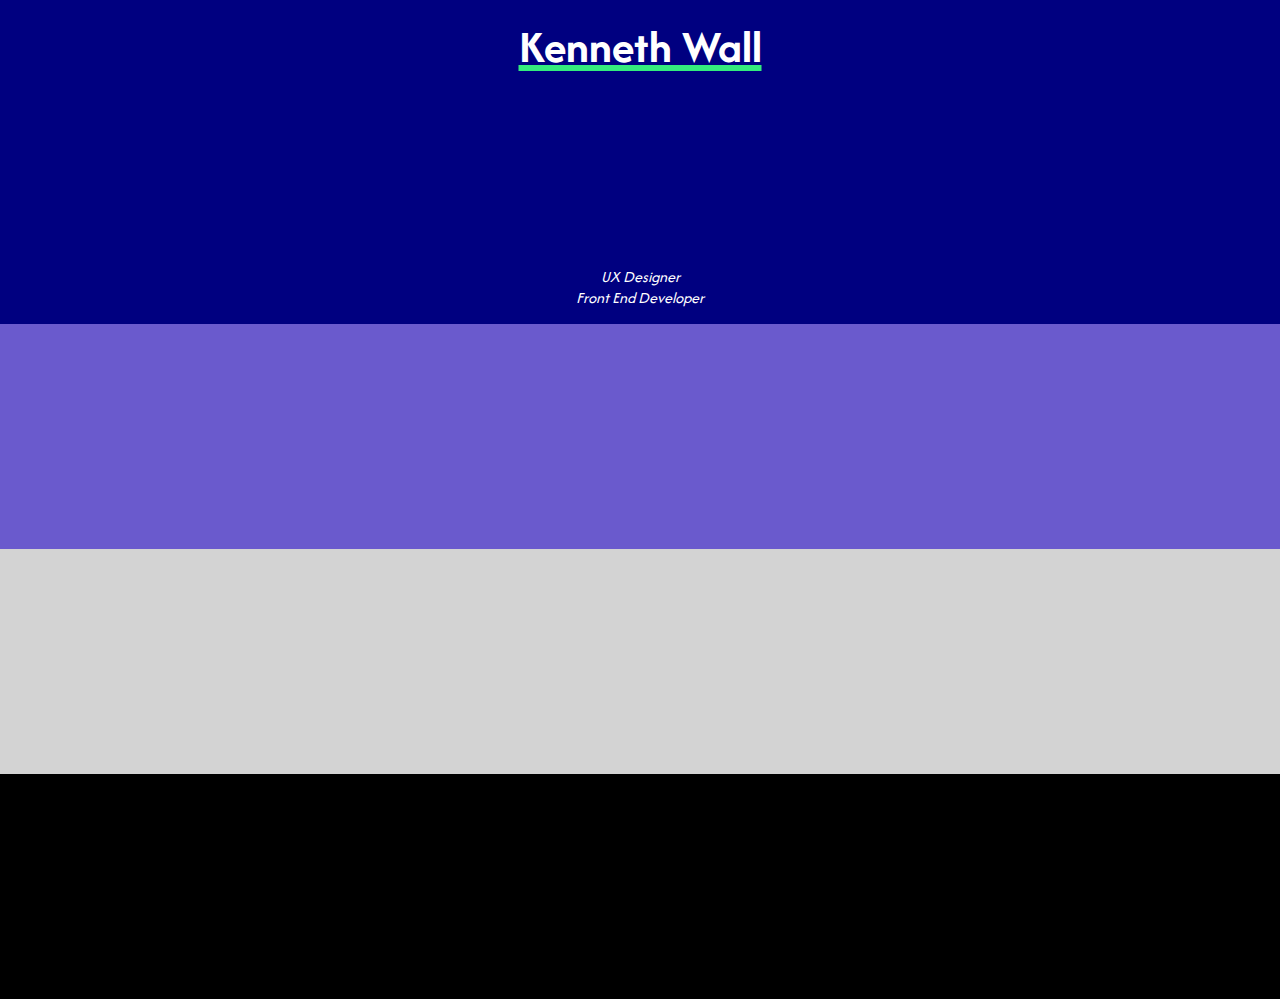
<file: index.html>
<!DOCTYPE html>
<html lang="en">
<head>
    <meta charset="UTF-8">
    <meta name="viewport" content="width=device-width, initial-scale=1.0">
    <title>Kenneth Wall</title>
    <link rel="preconnect" href="https://fonts.googleapis.com">
<link rel="preconnect" href="https://fonts.gstatic.com" crossorigin>
<link href="https://fonts.googleapis.com/css2?family=Afacad+Flux:wght@100..1000&display=swap" rel="stylesheet">
    <link rel="stylesheet" href="styles.css">
</head>
<body>
    <div class="section" id="summary-section">
        <h1>Kenneth Wall</h1>
        <img src="images/quall.jpg" class="profpic"></img>
        <p class="whitetext"><i>UX Designer</i></p>
        <p class="whitetext"><i>Front End Developer</i></p>
        <div class="content" id="summary-content">
        </div>
    </div>

    <div class="section" id="about-section">
        <div class="content" id="about-content">
            <p>
                I'm a passionate Front-End Developer based in the United States.
                I have a strong interest in design, which means that in addition to always evolving with the latest front end frameworks, I am also expanding into UX.
                I'm committed to creating visually stunning and user-friendly websites, and I'm looking forward to exploring new opportunities to enhance my skills.
                Being a highly curious and driven individual, there's nothing I won't attempt to learn, and no challenge that I am afraid to take on. 
            </p>
        </div>
        <h2 onclick="toggleSection('about-content')">About <span class="arrow">&#x21e9;</span></h2>
    </div>

    <div class="section" id="work-section">
        <div class="content" id="work-content">
            <h3 style="font-size: 2.5em;">Development</h3>
            <div class="work-child">
                <a href="https://github.com/kwall925" data-text="GitHub">
                    <img src="images/github.svg" style="height: 6.5em;" class="hover-effect"></img>
                </a>
                <a href="https://www.youtube.com/watch?v=qkpO45-dHlw&pp=ygUXa2VubmV0aCB3YWxsIHJhaWxzIGRlbW8%3D" data-text="Rails Demo">
                    <img src="images/rails.svg" style="height: 6.5em;" class="hover-effect"></img>
                </a>
                <a href="https://drive.proton.me/..." data-text="Android">
                    <img src="images/android.svg" style="height: 6.5em;" class="hover-effect"></img>
                </a>
            </div>
            
            <h3 style="font-size: 2.5em;">UX</h3>
            <div class="work-child">

                    <div id="figma-links">
                        <a href="https://www.figma.com/file/TopBN3uYV6iqCeHcYSJkCM" target="_blank" data-text="Our Trip (Wireframes)">
                            <img src="images/figma.svg" style="height: 6.5em; margin: 1em;"></img>
                        </a>
                        <a href="https://www.figma.com/design/4k2H9UPaWFs24PDIzWURT1/NomadPost?m=auto&t=74jnoScWmhr8ABvs-6" target="_blank" data-text="Nomad Post (Wireframes)">
                            <img src="images/figma.svg" style="height: 6.5em; margin: 1em;"></img>
                        </a>
                        <a href="https://www.figma.com/design/CpXDPp9kujDNkflbXpLLpD/Community?m=auto&t=74jnoScWmhr8ABvs-6" target="_blank" data-text="First Social (Mockup)">
                            <img src="images/figma.svg" style="height: 6.5em; margin: 1em;"></img>
                        </a>
                    </div>
                                    
            </div>
        </div>
        <h2 onclick="toggleSection('work-content')" style="color: black;">Work <span class="arrow">&#x21e9;</span></h2>
    </div>

    <div class="section" id="social-section">
        <div class="content" id="social-content">
            <a href="mailto: wall.91@icloud.com" class="find-me-link" data-text="Email"><img src="images/email.svg" class="filter-white find-me-icon"></img></a>
            <a href="https://www.facebook.com/profile.php?id=100075418443877" class="find-me-link" data-text="Facebook"><img src="images/facebook.svg" class="filter-white find-me-icon"></img></a>
            <a href="https://app.samsungfood.com/u/wall.91" class="find-me-link" data-text="Samsung Food"><img src="images/food.svg" class="filter-white find-me-icon"></img></a>
            <a href="https://www.instagram.com/kjwall91/" class="find-me-link" data-text="Instagram"><img src="images/instgram.svg" class="filter-white find-me-icon"></img></a>
            <a href="https://wa.me/+19205094995" class="find-me-link" data-text="Whatsapp"><img src="images/whatsapp.svg" class="filter-white find-me-icon"></img></a>
            <a href="#" class="find-me-link" data-text="Medium"><img src="images/medium.svg" class="filter-white find-me-icon"></img></a>
            <a href="https://www.linkedin.com/in/kennethjwall/" class="find-me-link" data-text="LinkedIn"><img src="images/linkedin.svg" class="filter-white find-me-icon"></img></a>
        </div>
        <h2 onclick="toggleSection('social-content')">Find Me <span class="arrow">&#x21e9;</span></h2>
    </div>

    <script src="script.js"></script>
</body>
</html>
</file>
<file: styles.css>
* {
    margin: 0;
    padding: 0;
    box-sizing: border-box;
}

body {
    font-family: "Afacad Flux", sans-serif;
    background-color: #f4f4f4;
}

/* google fonts 

.afacad-flux-<uniquifier> {
  font-family: "Afacad Flux", sans-serif;
  font-optical-sizing: auto;
  font-weight: <weight>;
  font-style: normal;
  font-variation-settings:
    "slnt" 0;
} */

.section {
    min-height: 25vh;
    display: flex;
    flex-direction: column;
    align-items: center;
    justify-content: center;
    padding: 1em;
}

/* Default state: h2 at the top */
.section h2 {
    color: white;
    font-size: 2.2em;
    padding: 15px;
    margin-bottom: 1em;
    cursor: pointer;
    text-align: center;
    position: relative;
    transition: all 0.3s ease; /* Smooth transition for the position change */
}

/* Content stays hidden initially */
.section .content {
    max-height: 0;
    overflow: hidden;
    transition: max-height 1s ease-out;
    padding: 0 20px;
    background-color: #f0f0f0;
}

/* When section is open, h2 moves to the bottom */
.section.open h2 {
    position: relative;
    top: 100%; /* Move h2 below the content */
    transform: translateY(30px); /* Adjust the vertical spacing to fine-tune positioning */
}

/* Section open state with content expanded */
.section.open .content {
    max-height: 200px; /* Adjust based on the content height */
    padding: 20px;
}


.profpic {
    height: 150px;
    border-radius: 50%;
    margin-bottom: 1em;
    border: 3px solid white;
    filter: brightness(135%);
}

.whitetext {
    color: white;
}


/* Fade-in Animation */
@keyframes fadeIn {
    from {
        opacity: 0;
    }
    to {
        opacity: 1;
    }
}

.fade-in {
    opacity: 0;
    animation: fadeIn 2s ease-in forwards; /* 2s duration, forwards to keep it visible */
}

/* Modify h2 tags and image to use fade-in class */
.section h2, .profpic {
    opacity: 0;  /* Initial state hidden */
}


/*
.section .content {
    display: none;
    padding: 20px;
    background-color: #f0f0f0;
    border: 1px solid #ccc;
}
*/
.section .content {
    max-height: 0;
    overflow: hidden;
    transition: max-height 1s ease-out;
    padding: 0 20px;
    background-color: #f0f0f0;
}

.section.open .content {
    max-height: 200px; /* Adjust this value based on your content */
    padding: 20px;
}

#summary-section {
    background-color: navy;
    display: flex;
    flex-direction: column;
    align-items: center;
    justify-content: center;
    padding: 1em;
}

h1 {
    color: white;
    margin-bottom: .5em;
    font-size: 2.9em;
    text-decoration: underline #34eb7d; 
    text-decoration-thickness: 6px;
}




#about-section {
    background-color: #6A5ACD;
}

#about-content {
    background-color: #6A5ACD;
    color: white;
    font-size: 1.4em;
    font-style: italic;
    margin: 1em;
}




#work-section {
    background-color: #d3d3d3;
    color: black;
}

#work-content {
    background-color: #d3d3d3;
    color: black;
}

.work-child {
    display: flex;
    flex-direction: row;
}

.work-child > a > img {
    height: 50px;
    margin: 1em;
}

/* Default filter for SVGs */
.hover-effect {
    transition: all 0.3s ease;
    filter: invert(0%) brightness(0%) contrast(100%);
    position: relative; /* Set relative to position the hover text correctly */
}

/* Change SVG color on hover */
.hover-effect:hover {
    filter: invert(66%) sepia(95%) saturate(309%) hue-rotate(96deg) brightness(96%) contrast(93%);
}

/* Hover text styling */
.work-child a {
    position: relative; /* Make the anchor tag the reference for the hover text */
    display: inline-block; /* Ensure the anchor tag wraps the image */
}

.work-child a::after {
    content: attr(data-text);
    position: absolute;
    top: calc(100% + 0.3em); /* Position it just 0.5em below the image */
    left: 50%;
    transform: translateX(-50%);
    color: white;
    font-size: 0.9em;
    background-color: rgba(0, 0, 0, 0.7);
    padding: 5px 10px;
    border-radius: 5px;
    white-space: nowrap; /* Prevent text from wrapping */
    opacity: 0;
    transition: opacity 0.3s ease-in-out;
    pointer-events: none; /* Prevent text from interfering with hover */
}

/* Show text on hover */
.work-child a:hover::after {
    opacity: 1;
}

#figma-links {
    margin-bottom: 1em;
}




#social-section {
    background-color: black;
}

#social-section h2 {
    background-color: black;
    color: white;
}

#social-content {
    background: black;
}

#social-content > a > img {
    height: 45px;
    margin: 7px;
    color: white;
    /* https://www.svgrepo.com/vectors */
}

.filter-white{
    filter: invert(92%) sepia(86%) saturate(0%) hue-rotate(89deg) brightness(105%) contrast(105%);
}

/* Default filter for SVGs in "Find Me" section (white color) */
.find-me-icon {
    transition: all 0.3s ease, transform 0.5s ease; /* Add transform for animation */
    filter: invert(100%) sepia(0%) saturate(0%) hue-rotate(180deg) brightness(100%) contrast(100%);
    position: relative;
    transform: scale(1); /* Default scale */
}

/* Hover effect: change to light blue and scale up */
.find-me-icon:hover {
    filter: invert(79%) sepia(12%) saturate(7492%) hue-rotate(175deg) brightness(100%) contrast(102%);
    transform: scale(1.2); /* Scale the SVG up on hover */
}

/* Hover text styling */
.find-me-link {
    position: relative; /* To position hover text relative to the link */
    display: inline-block;
    margin-bottom: 1em;
}

.find-me-link::after {
    content: attr(data-text); /* Display text from data-text attribute */
    position: absolute;
    top: calc(100% + 0.5em); /* Slightly below the icon */
    left: 50%;
    transform: translateX(-50%);
    color: white;
    font-size: 0.9em;
    background-color: rgba(0, 0, 0, 0.7);
    padding: 5px 10px;
    border-radius: 5px;
    white-space: nowrap; /* Keep text in a single line */
    opacity: 0; /* Hidden by default */
    transition: opacity 0.3s ease-in-out;
    pointer-events: none; /* Prevent hover issues */
}

/* Show text on hover */
.find-me-link:hover::after {
    opacity: 1; /* Make text visible */
}
</file>
